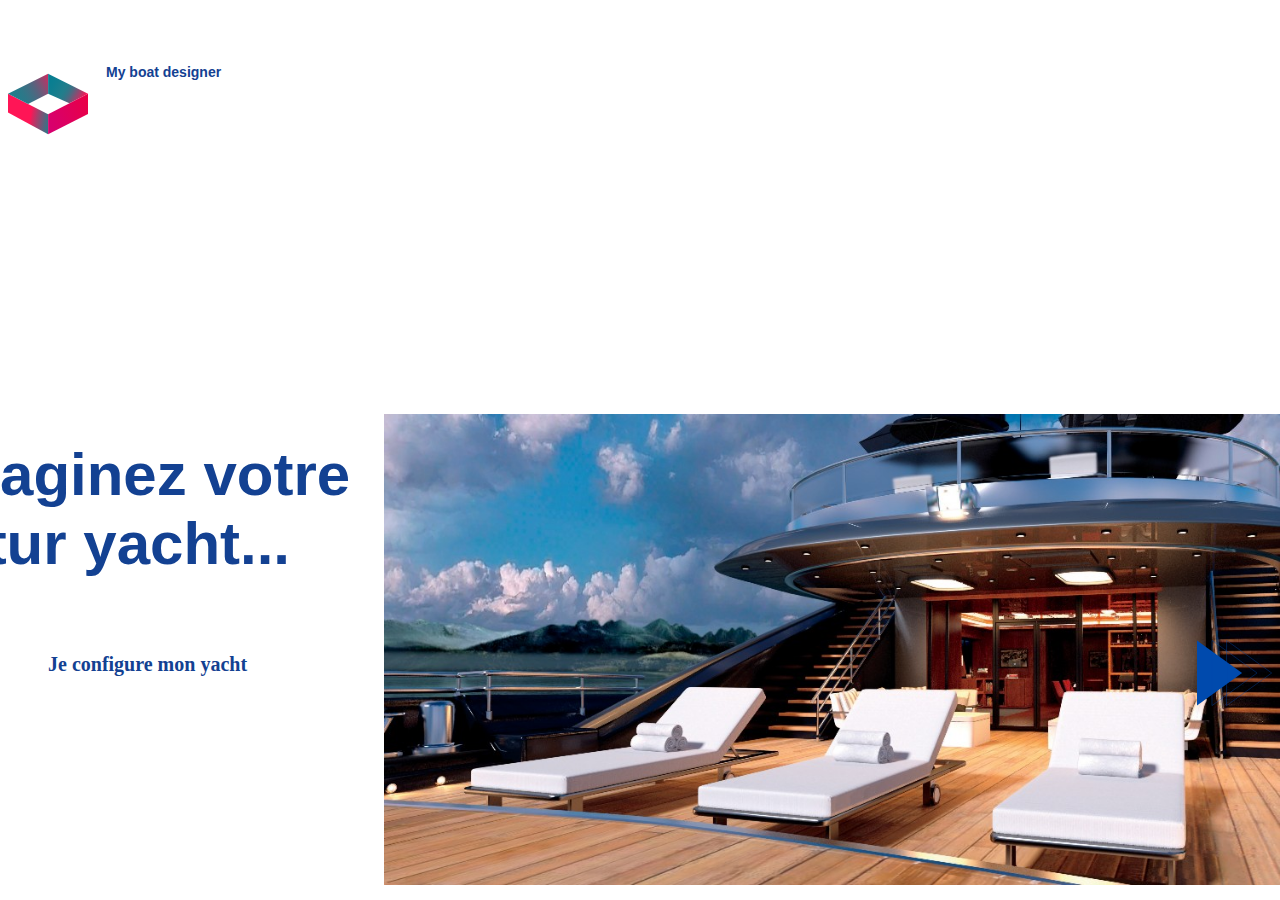
<file: index.html>
<!DOCTYPE html>
<html lang="fr">
<head>
    <meta charset="UTF-8">
    <meta http-equiv="X-UA-Compatible" content="IE=edge">
    <meta name="viewport" content="width=device-width, initial-scale=1.0">
    <link href="Config2D/salonNautique/styles/style.css" rel="stylesheet">
    <link href="https://cdn.jsdelivr.net/npm/bootstrap@5.2.3/dist/css/bootstrap.min.css" rel="stylesheet" integrity="sha384-rbsA2VBKQhggwzxH7pPCaAqO46MgnOM80zW1RWuH61DGLwZJEdK2Kadq2F9CUG65" crossorigin="anonymous">
    <link rel="icon" type="image/png" href="Config2D/salonNautique/images/logo-accueil.png" />

    <title>Accueil Yatch</title>
    <link rel="shortcut icon" href="Config2D/salonNautique/images/logo accueil.svg" type=" image/x-icon">
</head>
<body>
    <script src="https://cdn.jsdelivr.net/npm/@popperjs/core@2.11.6/dist/umd/popper.min.js" integrity="sha384-oBqDVmMz9ATKxIep9tiCxS/Z9fNfEXiDAYTujMAeBAsjFuCZSmKbSSUnQlmh/jp3" crossorigin="anonymous"></script>
    <script src="https://cdn.jsdelivr.net/npm/bootstrap@5.2.3/dist/js/bootstrap.min.js" integrity="sha384-cuYeSxntonz0PPNlHhBs68uyIAVpIIOZZ5JqeqvYYIcEL727kskC66kF92t6Xl2V" crossorigin="anonymous"></script>
    <script src="https://cdn.jsdelivr.net/npm/bootstrap@5.2.3/dist/js/bootstrap.bundle.min.js" integrity="sha384-kenU1KFdBIe4zVF0s0G1M5b4hcpxyD9F7jL+jjXkk+Q2h455rYXK/7HAuoJl+0I4" crossorigin="anonymous"></script>
    
    
    <div class="container">
        <div class="row">
            <div class="col-3"><a href="index.html"><img class="logo" src="Config2D/salonNautique/images/logo accueil.svg"></a><p class="logoTitre" >My boat designer</p></div>   
            <div class="col-9"></div>
        </div>
        <div class="row">
            <div class="col-8"><p class="titre">Imaginez votre <br>futur yacht...</p></div>

            <div class="col-4"><a class="lien" href="Config2D/salonNautique/pages/choixGamme.html" ><p class="text">Je configure mon yacht</p></a><a class="fleche" href="Config2D/salonNautique/pages/choixGamme.html"><img src="Config2D/salonNautique/images/fleche.svg" /></a></div>
        </div>
        <div class="row">
            <div class="col-4"><div class="space"></div></div>   
            <div class="col-8"></div>
        </div>
        <div class="row">
            <div class="col-4"></div>
            <div class="col-8"><div class="space2"></div>
        </div>
    </div>

    
</body>
<footer>
</footer>
</html>
</file>
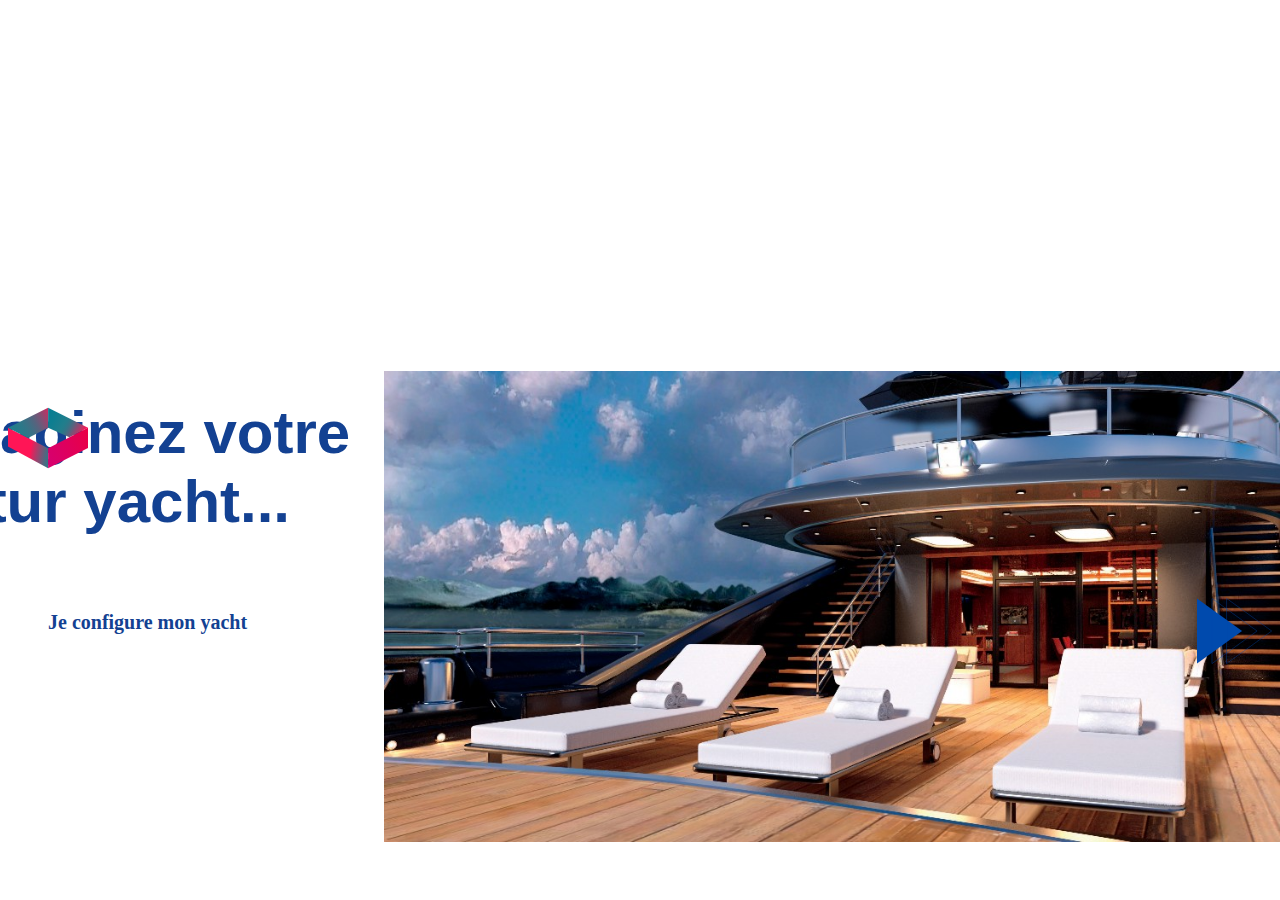
<file: Config2D/salonNautique/index.html>
<!DOCTYPE html>
<html lang="fr">
<head>
    <meta charset="UTF-8">
    <meta http-equiv="X-UA-Compatible" content="IE=edge">
    <meta name="viewport" content="width=device-width, initial-scale=1.0">
    <link href="styles/style.css" rel="stylesheet">
    <link href="https://cdn.jsdelivr.net/npm/bootstrap@5.2.3/dist/css/bootstrap.min.css" rel="stylesheet" integrity="sha384-rbsA2VBKQhggwzxH7pPCaAqO46MgnOM80zW1RWuH61DGLwZJEdK2Kadq2F9CUG65" crossorigin="anonymous">
    <link rel="icon" type="image/png" href="images/logo-accueil.png" />
    <title>yacht</title>
</head>
<body>
    <script src="https://cdn.jsdelivr.net/npm/@popperjs/core@2.11.6/dist/umd/popper.min.js" integrity="sha384-oBqDVmMz9ATKxIep9tiCxS/Z9fNfEXiDAYTujMAeBAsjFuCZSmKbSSUnQlmh/jp3" crossorigin="anonymous"></script>
    <script src="https://cdn.jsdelivr.net/npm/bootstrap@5.2.3/dist/js/bootstrap.min.js" integrity="sha384-cuYeSxntonz0PPNlHhBs68uyIAVpIIOZZ5JqeqvYYIcEL727kskC66kF92t6Xl2V" crossorigin="anonymous"></script>
    <script src="https://cdn.jsdelivr.net/npm/bootstrap@5.2.3/dist/js/bootstrap.bundle.min.js" integrity="sha384-kenU1KFdBIe4zVF0s0G1M5b4hcpxyD9F7jL+jjXkk+Q2h455rYXK/7HAuoJl+0I4" crossorigin="anonymous"></script>
    
    
    <div class="container">
        <div class="row">
            <div class="col-3"><a href="index.html"><img class="logo" src="images/logo accueil.svg"></a></div>   
            <div class="col-9"></div>
        </div>
        <div class="row">
            <div class="col-8"><p class="titre">Imaginez votre <br>futur yacht...</p></div>
            <div class="col-3"><a class="lien" href="./pages/choixGamme.html" ><p class="text">Je configure mon yacht</p></a></div>
            <div class="col-1"><a class="fleche" href="pages/choixGamme.html"><img src="images/fleche.svg" /></a></div>
        </div>
        <div class="row">
            <div class="col-4"><div class="space"></div></div>   
            <div class="col-8"></div>
        </div>
        <div class="row">
            <div class="col-4"></div>
            <div class="col-8"><div class="space2"></div>
        </div>
    </div>

    
</body>
<footer>
</footer>
</html>
</file>
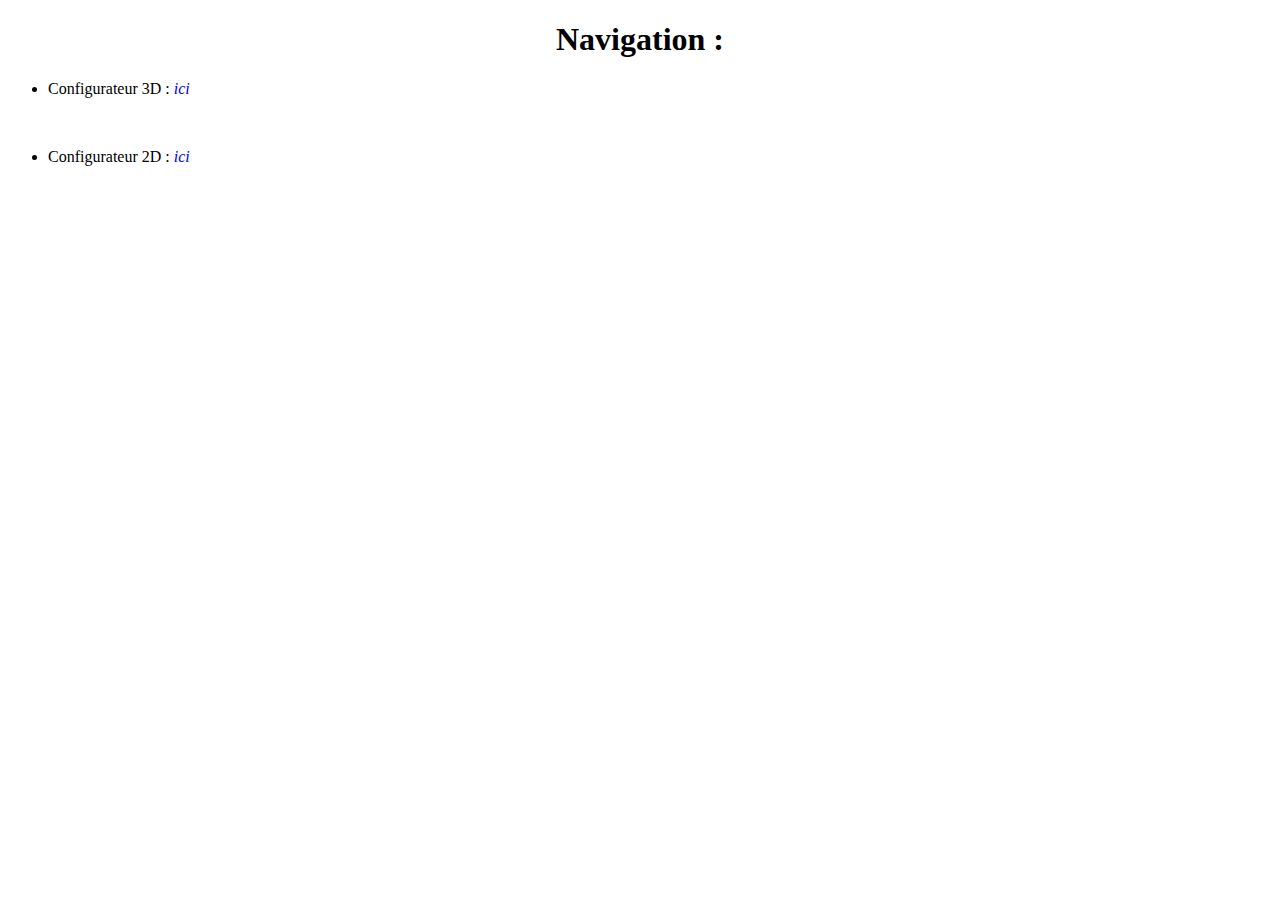
<file: ind.html>
<!DOCTYPE html>
<html lang="en">
<head>
    <meta charset="UTF-8">
    <title>Navigation</title>
</head>
<body>
    <style>
        .lien{
            text-decoration:none;
            font-style: italic;
        }

    </style>

    <!--
        " &lt; " = '<'
        " &gt; " = '>'
    -->
    
    <center><h1> Navigation :</h1></center>

    <ul>
    <div id="config3D">
        <li><p>Configurateur 3D : <a class="lien" href="./Config3D/index.html">ici</a></p></li>
    </div>
    <br>
    <div id="config2D">
        <li><p>Configurateur 2D : <a class="lien" href="./Config2D/salonNautique/index.html">ici</a></p></li>
    </div>
    </ul>

</body>
</html>
</file>
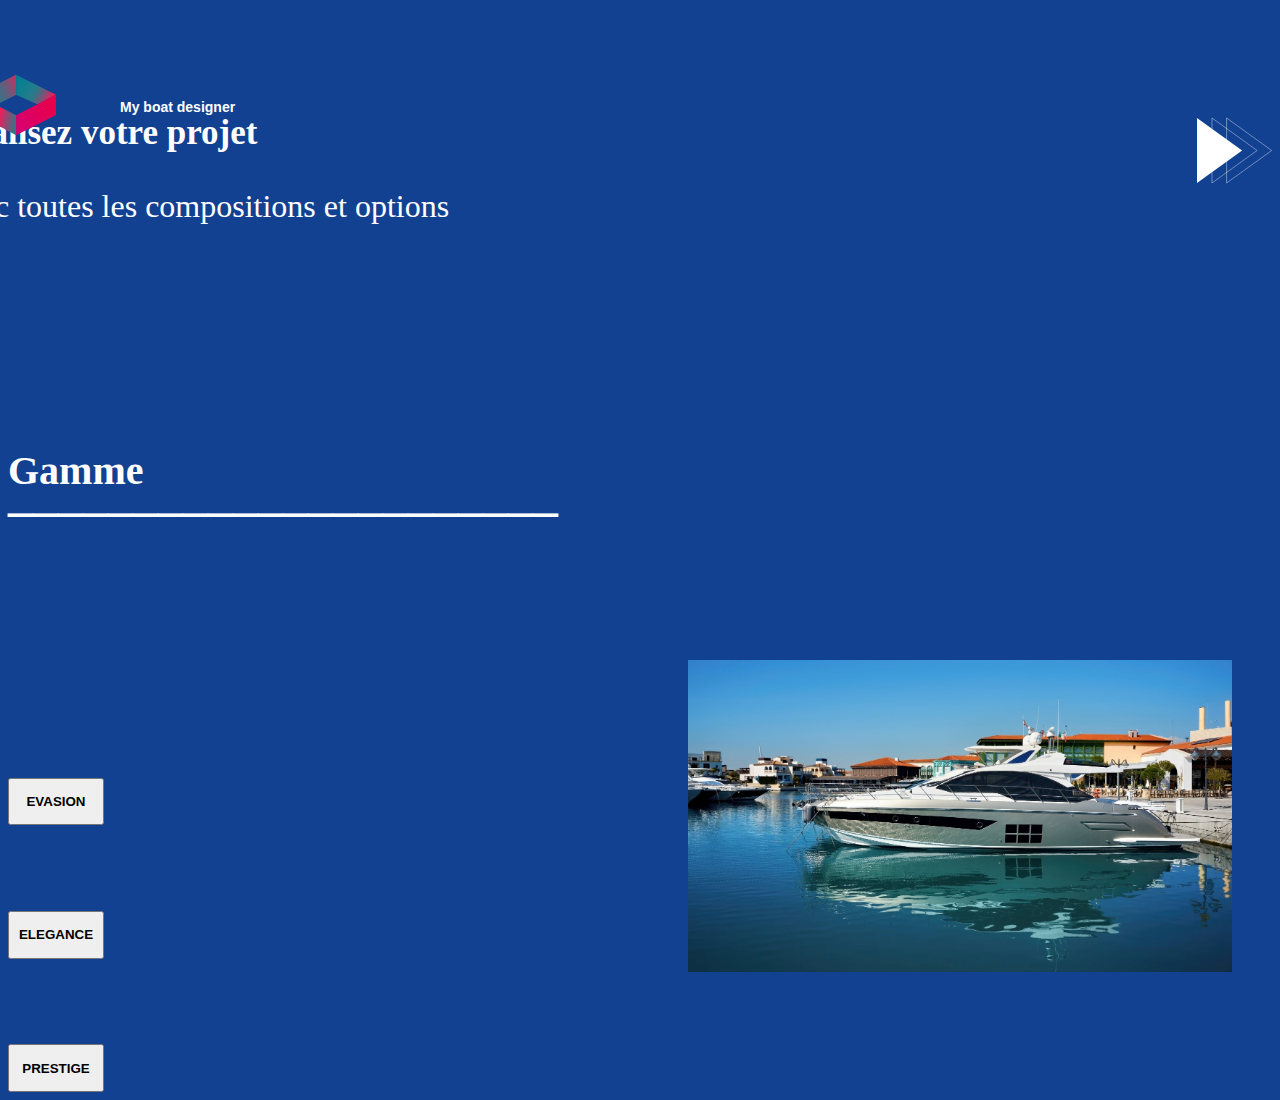
<file: Config2D/salonNautique/pages/choixGamme.html>
<!DOCTYPE html>
<html lang="fr">
<head>
    <meta charset="UTF-8">
    <meta http-equiv="X-UA-Compatible" content="IE=edge">
    <meta name="viewport" content="width=device-width, initial-scale=1.0">
    <link href="../styles/gamme.css" rel="stylesheet">
    <link href="https://cdn.jsdelivr.net/npm/bootstrap@5.2.3/dist/css/bootstrap.min.css" rel="stylesheet" integrity="sha384-rbsA2VBKQhggwzxH7pPCaAqO46MgnOM80zW1RWuH61DGLwZJEdK2Kadq2F9CUG65" crossorigin="anonymous">
    <title>Gamme Yatch</title>
    <link rel="shortcut icon" href="Config2D/salonNautique/images/logo accueil.svg" type=" image/x-icon">
    <script src='https://ajax.googleapis.com/ajax/libs/jquery/3.6.0/jquery.min.js'></script>
    <script src="gamme.js"></script>
</head>
<body>

    <script src="https://cdn.jsdelivr.net/npm/@popperjs/core@2.11.6/dist/umd/popper.min.js" integrity="sha384-oBqDVmMz9ATKxIep9tiCxS/Z9fNfEXiDAYTujMAeBAsjFuCZSmKbSSUnQlmh/jp3" crossorigin="anonymous"></script>
    <script src="https://cdn.jsdelivr.net/npm/bootstrap@5.2.3/dist/js/bootstrap.min.js" integrity="sha384-cuYeSxntonz0PPNlHhBs68uyIAVpIIOZZ5JqeqvYYIcEL727kskC66kF92t6Xl2V" crossorigin="anonymous"></script>
    <script src="https://cdn.jsdelivr.net/npm/bootstrap@5.2.3/dist/js/bootstrap.bundle.min.js" integrity="sha384-kenU1KFdBIe4zVF0s0G1M5b4hcpxyD9F7jL+jjXkk+Q2h455rYXK/7HAuoJl+0I4" crossorigin="anonymous"></script>
    
    <div class="container text-center">
        <div class="row">
            <div class="col-1"><a href="../../../index.html"><img class="logo" src="../images/logo accueil.svg"></a><p class="logoTitre" >My boat designer</p></div>
            <div class="col-7"></div>
            <div class="col-4"><a class="fleche" href="choixModele.html"><img class="fleche" src="../images/fleche_Blanche.svg"></a></div>
        </div>
        <div class="row">
            <div class="col-6"><p class="titre">Personnalisez votre projet</p></div></div>   
            <div class="col-4"></div>
        </div>
        <div class="row">
            <div class="col-2"></div>
            <div class="col-8"><p class="titre2">Avec toutes les compositions et options</p></div>
            <div class="col-2"><div class="space"></div></div>
        </div>
        <div class="row">
            <div class="col-1"></div>
            <div class="col-6"><p class="titre3">Gamme</p></div>
            <div class="col-4"></div>
        </div>
        <div class="row">
            <div class="col-1"></div>
            <div class="col-6"><p class="underline">______________________</p></div>
            <div class="col-4"><div class="spaceUnderButton"></div></div>
        </div>
        <div class="row">
            <div class="col-1"><div class="spaceButton"></div></div>
            <div class="col-6"><button type="button" id="evasion" value="0" class="btn btn-light btn-lg"><p class="btnTxt">EVASION</p></button></div></div>
            <div class="col-4"></div>
        </div>
        <div class="row">
            <div class="col-1"><div class="spaceButton"></div></div>
            <div class="col-6"><button type="button" id="elegance" value="1" class="btn btn-light btn-lg" ><p class="btnTxt">ELEGANCE</p></button></div>
            <div class="col-4"></div>
        </div>
        <div class="row">
            <div class="col-1"><div class="spaceButton"></div></div>
            <div class="col-6"><button type="button" id="prestige" value="2" class="btn btn-light btn-lg"><p class="btnTxt">PRESTIGE</p></button></div>
            <div class="col-4"></div>
        </div>
        <div id="img"><img id="src" src="../images/evasion.jpg"></div>
    </div>
    
    


    
</body>
</html>
</file>
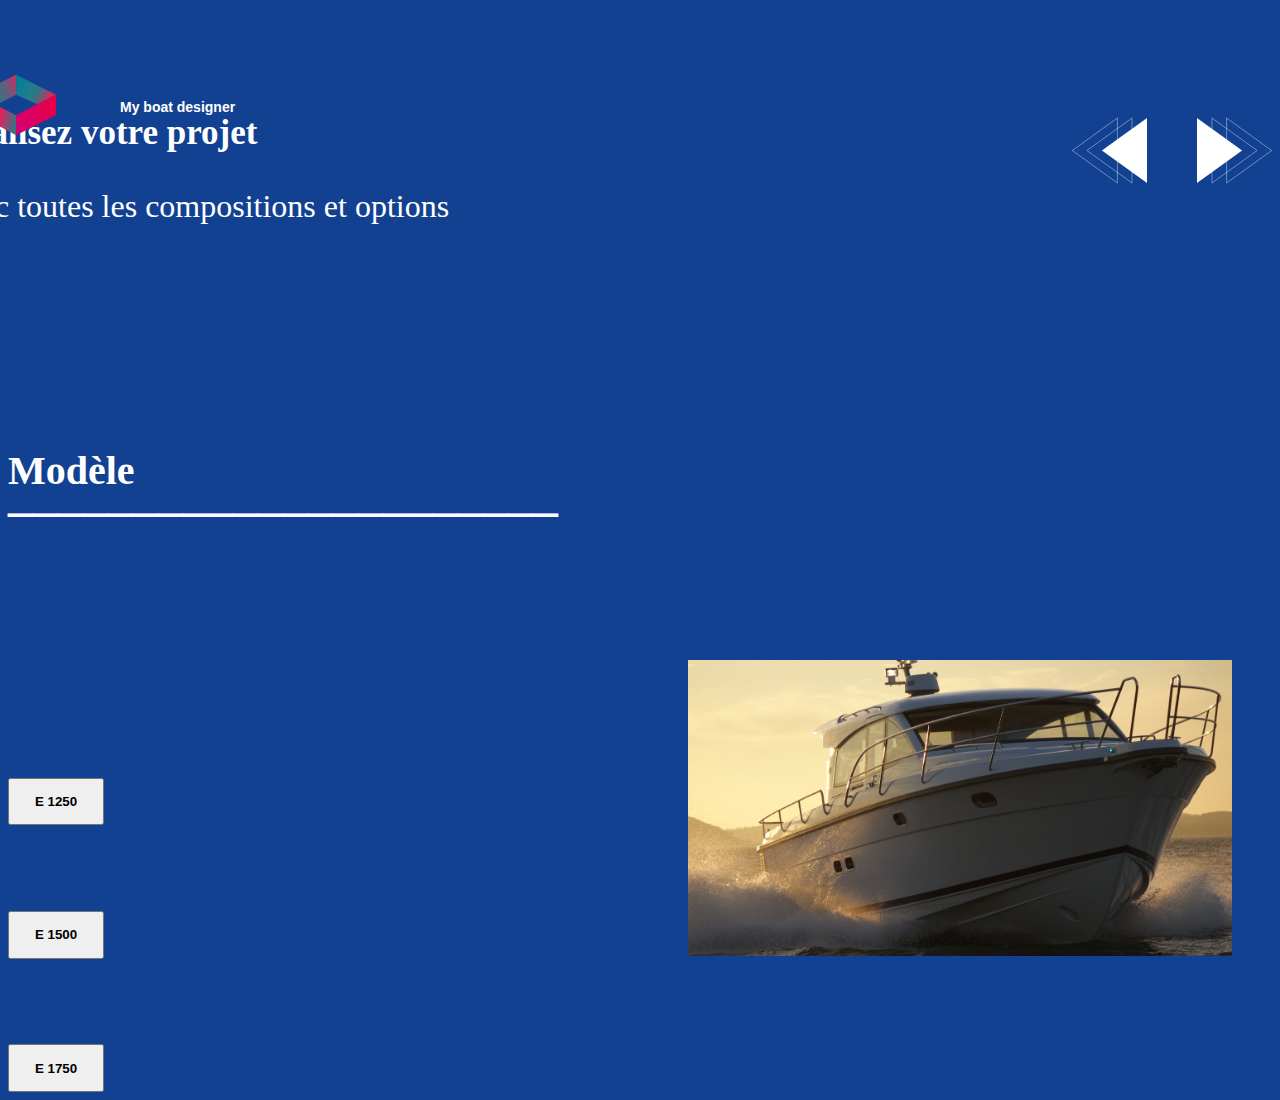
<file: Config2D/salonNautique/pages/choixModele.html>
<!DOCTYPE html>
<html lang="fr">
<head>
    <meta charset="UTF-8">
    <meta http-equiv="X-UA-Compatible" content="IE=edge">
    <meta name="viewport" content="width=device-width, initial-scale=1.0">
    <link href="../styles/modele.css" rel="stylesheet">
    <link href="https://cdn.jsdelivr.net/npm/bootstrap@5.2.3/dist/css/bootstrap.min.css" rel="stylesheet" integrity="sha384-rbsA2VBKQhggwzxH7pPCaAqO46MgnOM80zW1RWuH61DGLwZJEdK2Kadq2F9CUG65" crossorigin="anonymous">
    <title>Modele Yatch</title>
    <link rel="shortcut icon" href="Config2D/salonNautique/images/logo accueil.svg" type=" image/x-icon">
    <script src='https://ajax.googleapis.com/ajax/libs/jquery/3.6.0/jquery.min.js'></script>
    <script src="modele.js"></script>
</head>
<body>
    <script src="https://cdn.jsdelivr.net/npm/@popperjs/core@2.11.6/dist/umd/popper.min.js" integrity="sha384-oBqDVmMz9ATKxIep9tiCxS/Z9fNfEXiDAYTujMAeBAsjFuCZSmKbSSUnQlmh/jp3" crossorigin="anonymous"></script>
    <script src="https://cdn.jsdelivr.net/npm/bootstrap@5.2.3/dist/js/bootstrap.min.js" integrity="sha384-cuYeSxntonz0PPNlHhBs68uyIAVpIIOZZ5JqeqvYYIcEL727kskC66kF92t6Xl2V" crossorigin="anonymous"></script>
    <script src="https://cdn.jsdelivr.net/npm/bootstrap@5.2.3/dist/js/bootstrap.bundle.min.js" integrity="sha384-kenU1KFdBIe4zVF0s0G1M5b4hcpxyD9F7jL+jjXkk+Q2h455rYXK/7HAuoJl+0I4" crossorigin="anonymous"></script>
    
    <div class="container text-center">
        <div class="row">
            <div class="col-1"><a href="../../../index.html"><img class="logo" src="../images/logo accueil.svg"></a><p class="logoTitre" >My boat designer</p></div>
            <div class="col-7"></div>
            <div class="col-4"><a class="fleche" href="../../../Config3D/index.html"><img class="fleche" src="../images/fleche_Blanche.svg"></a><a class="flecheArrière" href="../pages/choixGamme.html"><img class="fleche" src="../images/fleche_Blanche.svg"></a></div>
        </div>
        <div class="row">
            <div class="col-6"><p class="titre">Personnalisez votre projet</p></div></div>   
            <div class="col-4"></div>
        </div>
        <div class="row">
            <div class="col-2"></div>
            <div class="col-8"><p class="titre2">Avec toutes les compositions et options</p></div>
            <div class="col-2"><div class="space"></div></div>
        </div>
        <div class="row">
            <div class="col-1"></div>
            <div class="col-6"><p class="titre3">Modèle</p></div>
            <div class="col-4"></div>
        </div>
        <div class="row">
            <div class="col-1"></div>
            <div class="col-6"><p class="underline">______________________</p></div>
            <div class="col-4"><div class="spaceUnderButton"></div></div>
        </div>
        <div class="row">
            <div class="col-1"><div class="spaceButton"></div></div>
            <div class="col-6"><button type="button" id="e1250" value="0" class="btn btn-light btn-lg"><p class="btnTxt">E 1250</p></button></div></div>
            <div class="col-4"></div>
        </div>
        <div class="row">
            <div class="col-1"><div class="spaceButton"></div></div>
            <div class="col-6"><button type="button" id="e1500" value="1" class="btn btn-light btn-lg" ><p class="btnTxt">E 1500</p></button></div>
            <div class="col-4"></div>
        </div>
        <div class="row">
            <div class="col-1"><div class="spaceButton"></div></div>
            <div class="col-6"><button type="button" id="e1750" value="2" class="btn btn-light btn-lg"><p class="btnTxt">E 1750</p></button></div>
            <div class="col-4"></div>
        </div>
        <div id="img"><img id="src" src="../images/e1250.png"></div>
    </div>
    
    
    


    
</body>
</html>
</file>
<file: Config2D/salonNautique/styles/style.css>
.titre{
    color:#134192;
    text-align: left;
    font-size: 90px;
    font-weight: bold;
    font-family: Arial, Helvetica, sans-serif;
    margin-top: 1.889em;
}


.text{
    color:#134192;
    font-size: 25px;
    padding-top: 15px;

}

.fleche{
    margin-top: 0px;
    width: 75px;
    height: 75px;
    float: right;
}

body{
    padding-top: 70px;
    background-image: url("../images/accueil.jpg");
    background-position: bottom right;
    background-repeat: no-repeat;
    bottom: 0;
    height: 100%;
}

.space{
    height: 220px;
}
.space2{
    height: 180px;
}

.logo{
    width: 80px;
    height: 80px;
    position:absolute;
}

.lien{
    text-decoration: none;
    color: white;
}

.logoTitre{
    color:#134192;
    font-size: 14px;
    font-weight: bold;
    font-family: Arial, Helvetica, sans-serif;
    margin-top: 1.889em;
    margin-left: 7em;
}

@media only screen and (max-width: 1367px) {

.titre{
    color:#134192;
    text-align: left;
    font-size: 60px;
    font-weight: bold;
    font-family: Arial, Helvetica, sans-serif;
    margin-top: 6em;
    margin-left: -1.3em;
}

.text{
    color:#134192;
    font-size: 20px;
    font-weight: bold;
    padding-left: 2em;
}

.fleche{
    margin-top: -3.5em;
    width: 75px;
    height: 75px;
    float: right;

}

body{
    padding-top: 30px;
    background-image: url("../images/accueil.jpg");
    background-position: bottom right;
    background-repeat: no-repeat;
    bottom: 0;
    height: 100%;
    background-size: 70%;
}

.space{
    height: 180px;
}
.space2{
    height: 0px;
}

.logo{
    width: 80px;
    height: 80px;
    position:absolute;
}

.lien{
    text-decoration: none;
    color: white;
}

}

@media only screen and (min-width: 1368px) {
    .titre{
        color:#134192;
        text-align: left;
        font-size: 50px;
        font-weight: bold;
        font-family: Arial, Helvetica, sans-serif;
        margin-top: 4em;
        margin-left: -20px;
    } 
    
    .text{
        color:#134192;
        font-size: 20px;
        font-weight: bold;
        margin-top: -2em;
        padding-left: 5em;
    }
    
    .fleche{
        margin-top: -4em;
        width: 75px;
        height: 75px;
        float: right;
    }
    
    body{
        padding-top: 30px;
        background-image: url("../images/accueil.jpg");
        background-position: bottom right;
        background-repeat: no-repeat;
        bottom: 0;
        height: 100%;
        background-size: 65%;
        overflow-y: hidden;
    }
    
    .space{
        height: 16em;
    }
    .space2{
        height: 0px;
    }
    
    .logo{
        width: 80px;
        height: 80px;
        position:absolute;
    }
    .lien{
        text-decoration: none;
        color: white;
    }
}
</file>
<file: Config2D/salonNautique/styles/gamme.css>
body{
    background-color: #134192 !important;
    padding-top: 70px;
}

.fleche{
    margin-top: 0px;
    width: 75px;
    height: 75px;
    float: right;
}

.titre{
    color: white;
    font-weight: bold;
    font-size: 20px;
    margin-left: -4em;
}
.titre2{
    color: white;
    font-size: 32px;
    margin-left: -2em;
}

.titre3{
    color: white;
    font-size: 40px;
    font-weight: bold;
    margin-top: 3em;
}

.underline{
    margin-top: -70px;
    color: white;
    font-size: 50px;
    font-weight: bold;
}

.space{
    height: 70px;
}

.spaceButton{
    height: 100px;
}
.spaceUnderButton{
    height: 120px;
}

.btnTxt{
    font-weight: bold;
    width: 6em;
}

#src{
    width: 43%;
    height: 43%;
    float: right;
    margin-top: -27em;
    margin-right: 40px;
}
.logo{
    width: 80px;
    height: 80px;
    margin-top: -3em;
    position:absolute;
    margin-left: -2em;
}

#evasion, #prestige, #elegance{
    margin-top: -7em;
}

.logoTitre{
    color:white;
    font-size: 14px;
    font-weight: bold;
    font-family: Arial, Helvetica, sans-serif;
    position:absolute;
    margin-left: 8em;
    margin-top: -1em;
}

@media only screen and (min-width: 1367px) {

    body{
        background-color: #134192 !important;
        padding-top: 70px;
        overflow-y: hidden;
        overflow-x: hidden;
    }
    
    .fleche{
        margin-top: -1em;
        width: 75px;
        height: 75px;
        float: right;
    }
    
    .titre{
        color: white;
        font-weight: bold;
        font-size: 25px;
        margin-left: -10em;
    }
    .titre2{
        color: white;
        font-size: 22px;
    }
    
    .titre3{
        color: white;
        font-size: 30px;
        font-weight: bold;
        margin-top: 2.2em;
    }
    
    .underline{
        margin-top: -60px;
        color: white;
        font-size: 40px;
        font-weight: bold;
    }
    
    .space{
        height: 0px;
    }
    
    .spaceButton{
        height: 90px;
    }
    .spaceUnderButton{
        height: 120px;
    }
    
    .btnTxt{
        font-weight: bold;
    }
    
    #src{
        width: 43%;
        height: 43%;
        float: right;
        margin-top: -24em;
        margin-right: 40px;
    }
    .logo{
        width: 80px;
        height: 80px;
        margin-top: -3em;
    }
}

@media only screen and (max-width: 1368px) {

    body{
        background-color: #134192 !important;
        padding-top: 70px;
    }
    
    .fleche{
        margin-top: 0px;
        width: 75px;
        height: 75px;
        float: right;
    }
    
    .titre{
        color: white;
        font-weight: bold;
        font-size: 35px;
        margin-left: -4em;
    }
    .titre2{
        color: white;
        font-size: 32px;
        margin-left: -2em;
    }
    
    .titre3{
        color: white;
        font-size: 40px;
        font-weight: bold;
        margin-top: 3em;
    }
    
    .underline{
        margin-top: -70px;
        color: white;
        font-size: 50px;
        font-weight: bold;
    }
    
    .space{
        height: 70px;
    }
    
    .spaceButton{
        height: 100px;
    }
    .spaceUnderButton{
        height: 120px;
    }
    
    .btnTxt{
        font-weight: bold;
        width: 6em;
    }
    
    #src{
        width: 43%;
        height: 43%;
        float: right;
        margin-top: -27em;
        margin-right: 40px;
    }
    .logo{
        width: 80px;
        height: 80px;
        margin-top: -3em;
        position:absolute;
        margin-left: -2em;
    }

    #evasion, #prestige, #elegance{
        margin-top: -7em;
    }

    .logoTitre{
        color:white;
        font-size: 14px;
        font-weight: bold;
        font-family: Arial, Helvetica, sans-serif;
        position:absolute;
        margin-left: 8em;
        margin-top: -1em;
    }
}
</file>
<file: Config2D/salonNautique/styles/modele.css>
body{
    background-color: #134192 !important;
    padding-top: 70px;
}

.fleche{
    margin-top: -1em;
    width: 75px;
    height: 75px;
    float: right;
}

.flecheArrière{
    margin-top: 0em;
    width: 75px;
    height: 75px;
    float: right;
    margin-right: 50px;
    transform : rotate(180deg)
}

.titre{
    color: white;
    font-weight: bold;
    font-size: 45px;
    margin-left: -7.5em;
}
.titre2{
    color: white;
    font-size: 35px;
}

.titre3{
    color: white;
    font-size: 50px;
    font-weight: bold;
}

.underline{
    margin-top: -50px;
    color: white;
    font-size: 50px;
    font-weight: bold;
}

.space{
    height: 150px;
}

.spaceButton{
    height: 120px;
}

.btnTxt{
    font-weight: bold;
}

#src{
    width: 55%;
    height: 55%;
    float: right;
    margin-top: -410px;
    margin-right: 40px;
}

.logo{
    width: 80px;
    height: 80px;
}
.logoTitre{
    color:white;
    font-size: 14px;
    font-weight: bold;
    font-family: Arial, Helvetica, sans-serif;
    position:absolute;
    margin-left: 8em;
    margin-top: -3.5em;
}

@media only screen and (max-width: 1367px) {

    body{
        background-color: #134192 !important;
        padding-top: 70px;
    }
    
    .fleche{
        margin-top: 0px;
        width: 75px;
        height: 75px;
        float: right;
    }
    
    .titre{
        color: white;
        font-weight: bold;
        font-size: 35px;
        margin-left: -4em;
    }
    .titre2{
        color: white;
        font-size: 32px;
        margin-left: -2em;
    }
    
    .titre3{
        color: white;
        font-size: 40px;
        font-weight: bold;
        margin-top: 3em;
    }
    
    .underline{
        margin-top: -70px;
        color: white;
        font-size: 50px;
        font-weight: bold;
    }
    
    .space{
        height: 70px;
    }
    
    .spaceButton{
        height: 100px;
    }
    .spaceUnderButton{
        height: 120px;
    }
    
    .btnTxt{
        font-weight: bold;
        width: 6em;
    }
    
    #src{
        width: 43%;
        height: 43%;
        float: right;
        margin-top: -27em;
        margin-right: 40px;
    }
    
    #e1250, #e1500, #e1750{
        margin-top: -7em;
    }

    .logo{
        width: 80px;
        height: 80px;
        margin-top: -3em;
        position:absolute;
        margin-left: -2em;
    }
    .logoTitre{
        color:white;
        font-size: 14px;
        font-weight: bold;
        font-family: Arial, Helvetica, sans-serif;
        position:absolute;
        margin-left: 8em;
        margin-top: -1em;
    }
}

@media only screen and (min-width: 1368px) {

    body{
        background-color: #134192 !important;
        padding-top: 70px;
        overflow-y: hidden;
        overflow-x: hidden;
    }
    
    .fleche{
        margin-top: -1em;
        width: 75px;
        height: 75px;
        float: right;
    }
    .flecheArrière{
        margin-top: -3em;
        width: 75px;
        height: 75px;
        float: right;
        margin-right: 50px;
        transform : rotate(180deg)
    }
    
    .titre{
        color: white;
        font-weight: bold;
        font-size: 25px;
        margin-left: -10em;
    }
    .titre2{
        color: white;
        font-size: 22px;
        margin-left: -2em;
    }
    
    .titre3{
        color: white;
        font-size: 30px;
        font-weight: bold;
        margin-top: 2.2em;
    }
    
    .underline{
        margin-top: -60px;
        color: white;
        font-size: 40px;
        font-weight: bold;
    }
    
    .space{
        height: 0px;
    }
    
    .spaceButton{
        height: 90px;
    }
    .spaceUnderButton{
        height: 30px;
    }
    
    .btnTxt{
        font-weight: bold;
    }
    
    #src{
        width: 43%;
        height: 43%;
        float: right;
        margin-top: -18em;
        margin-right: 40px;
    }
    .logo{
        width: 80px;
        height: 80px;
        margin-top: -3em;
    }
}
</file>
